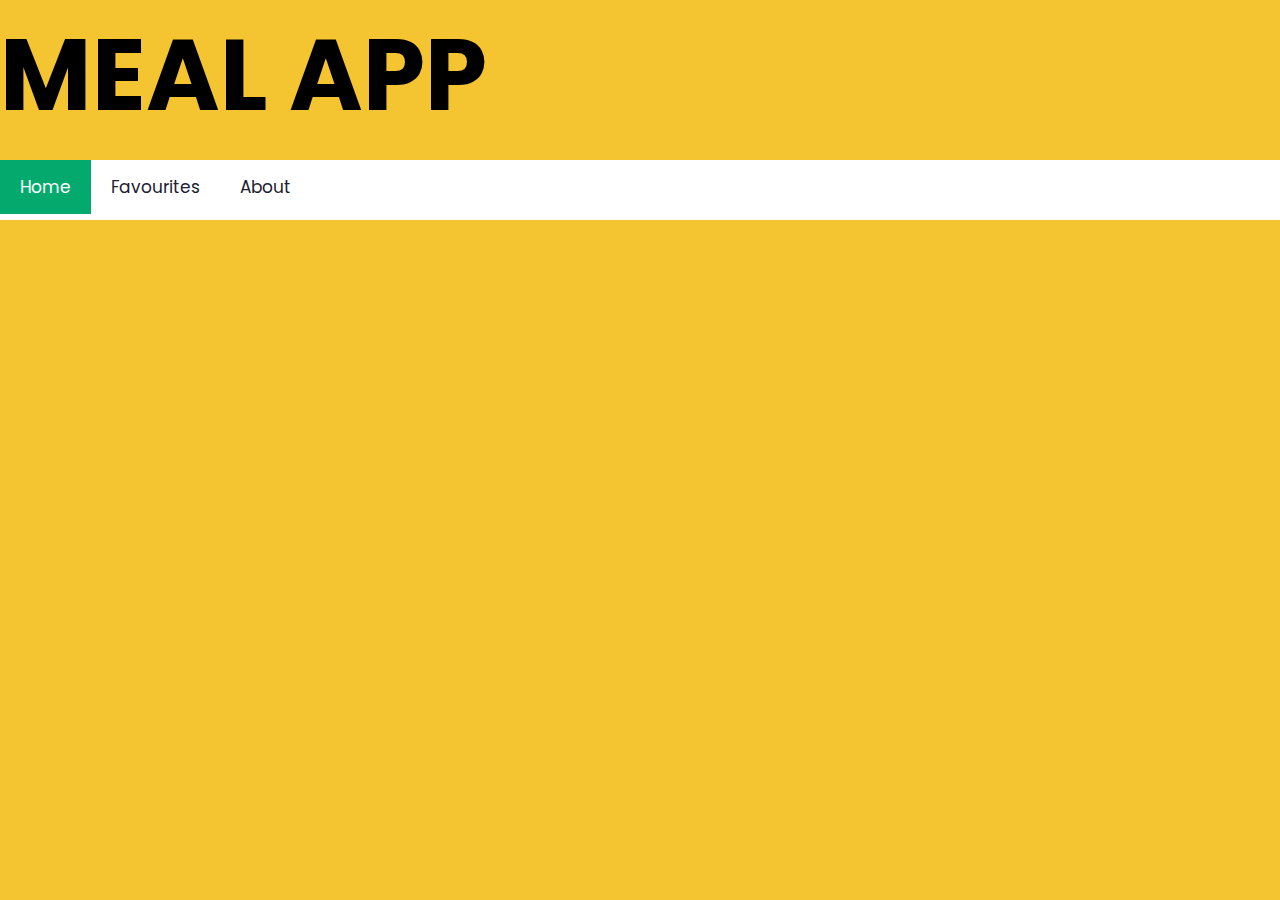
<file: index.html>
<!DOCTYPE html>
<html lang="en">
<head>
    <meta charset="UTF-8">
    <meta http-equiv="X-UA-Compatible" content="IE=edge">
    <meta name="viewport" content="width=device-width, initial-scale=1.0">
    <!--Google Fonts-->
    <link rel="preconnect" href="https://fonts.gstatic.com" crossorigin>
    <link href="https://fonts.googleapis.com/css2?family=M+PLUS+2:wght@200&family=Poppins:ital,wght@0,100;1,200&display=swap" rel="stylesheet">
    <!--Link to css-->
    <link rel="stylesheet" href="styles.css">
    <title>Meals App | MealDetails</title>
</head>
<body>
    <div class="Heading">
        <h1>MEAL APP</h1>
    </div>
    <header>
        <div class="topnav">
            <a class="active" href="home.html">Home</a>
            <a href="favourite.html">Favourites</a>
            
            <a href="#">About</a>
          </div>
    </header>



    <!--Link to js -->
    <script type="text/javascript" src=""></script>
    
</body>
</html>
</file>
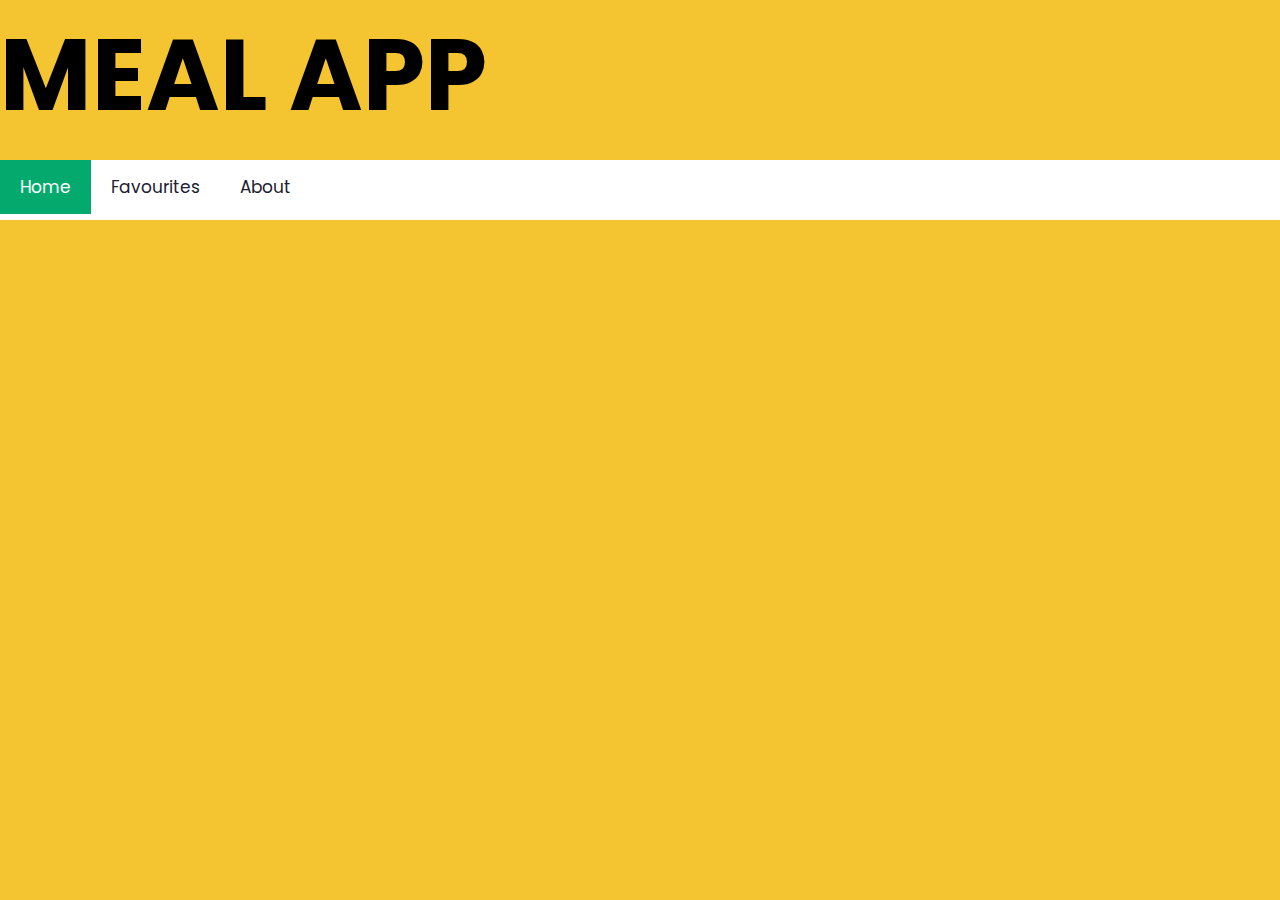
<file: favourite.html>
<!DOCTYPE html>
<html lang="en">
<head>
    <meta charset="UTF-8">
    <meta http-equiv="X-UA-Compatible" content="IE=edge">
    <meta name="viewport" content="width=device-width, initial-scale=1.0">
      <!--Google Fonts-->
      <link rel="preconnect" href="https://fonts.gstatic.com" crossorigin>
      <link href="https://fonts.googleapis.com/css2?family=M+PLUS+2:wght@200&family=Poppins:ital,wght@0,100;1,200&display=swap" rel="stylesheet">
      <!--Link to css-->
      <link rel="stylesheet" href="styles.css">
      <title>Meals App | Favourites</title>
</head>
<body>
    <div class="Heading">
        <h1>MEAL APP</h1>
    </div>
    <header>
        <div class="topnav">
            <a class="active" href="home.html">Home</a>
            <a href="favourite.html">Favourites</a>
            
            <a href="#">About</a>
          </div>
    </header>

    
    <!--Link to js -->
    <script type="text/javascript" src=""></script>
</body>
</html>
</file>
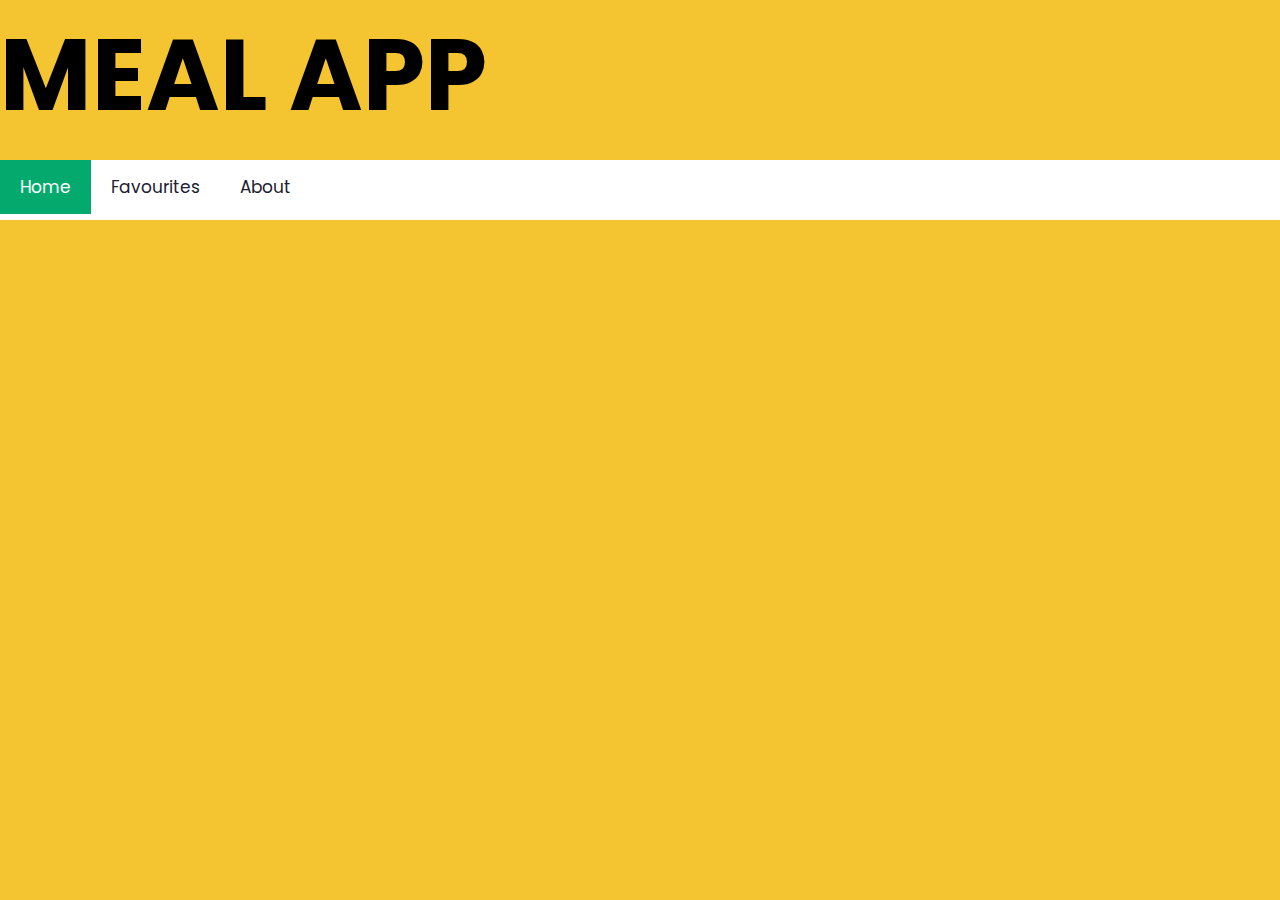
<file: home.html>
<!DOCTYPE html>
<html lang="en">
<head>
    <meta charset="UTF-8">
    <meta http-equiv="X-UA-Compatible" content="IE=edge">
    <meta name="viewport" content="width=device-width, initial-scale=1.0">
     <!--Google Fonts-->
     <link rel="preconnect" href="https://fonts.gstatic.com" crossorigin>
     <link href="https://fonts.googleapis.com/css2?family=M+PLUS+2:wght@200&family=Poppins:ital,wght@0,100;1,200&display=swap" rel="stylesheet">
     <!--Link to css-->
     <link rel="stylesheet" href="styles.css">
     <title>Meals App | Home Page</title>
</head>
<body>
    <div class="Heading">
        <h1>MEAL APP</h1>
    </div>
    <header>
        <div class="topnav">
            <a class="active" href="home.html">Home</a>
            <a href="favourite.html">Favourites</a>
            
            <a href="#">About</a>
          </div>
    </header>
    
    <!--Link to js -->
    <script type="text/javascript" src=""></script>
</body>
</html>
</file>
<file: styles.css>
* {
    padding: 0;
    margin: 0;
    box-sizing: border-box;
    font-family: "Poppins", sans-serif;
  }
body{
     
        background-color: #f4c531;
  }

  .Heading > h1 {
    font-size: 100px;
    align-items: center;
  }

  /*nav header
  /* Add a black background color to the top navigation */
  .topnav {
    background-color: #ffffff;
    overflow:auto;
    margin-top: 10px;
    width: 100%;
    height: 60px;
    position: sticky;
    z-index: 0;
  }
  /* Style the links inside the navigation bar */
  .topnav a {
    float: left;
    color: #202030;
    text-align: center;
    padding: 14px 20px;
    text-decoration: none;
    font-size: 17px;
  }
   /* Change the color of links on hover */
   .topnav a:hover {
    background-color: #ddd;
    color: black;
  }
   /* Add a color to the active/current link */
   .topnav a.active {
    background-color: #04aa6d;
    color: white;
  }
</file>
